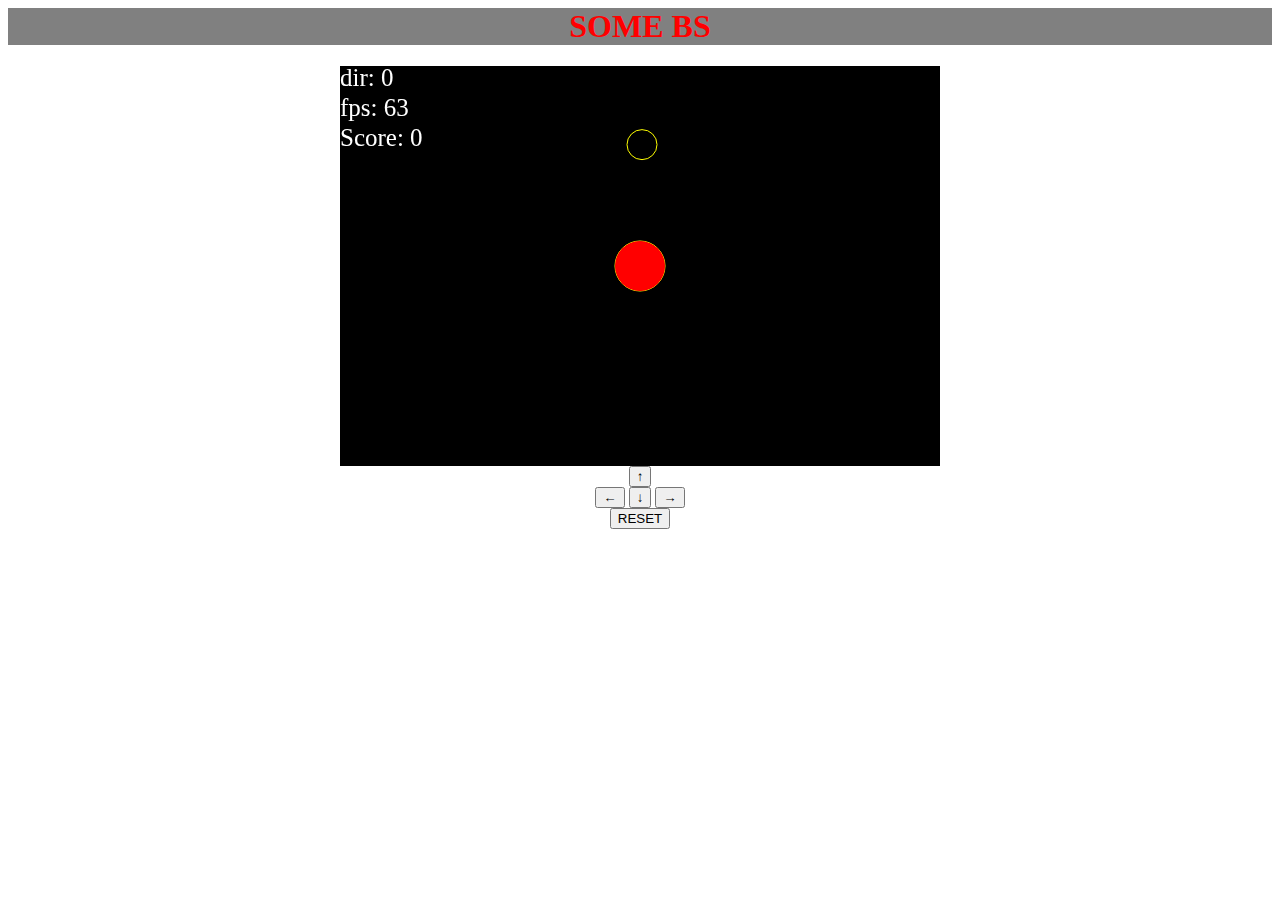
<file: ballgame.html>
<html>
	<head>
		<title>SOME BS</title>
        <h1 >SOME BS</h1>
        <style>
            h1
{
  color: red;
  background-color: gray ;	
}
canvas
{
  background-color: black;
}
</style>
<script>
    window.onload=function()
{
  var dir=0;var t=Date.now();var tp,fps;var x1=Math.random()*585; var y1=Math.random()*385; var score=0;
  var x=300,y=200;
  var canvas=document.getElementById("canvas");
  var up=document.getElementById("up");
  var down=document.getElementById("down");
  var right=document.getElementById("right");
  var left=document.getElementById("left");
  var context=canvas.getContext("2d");
  var reset=document.getElementById("reset");
  down.onmousedown=function()
  {
      dir=2;
  }
  up.onmousedown=function()
  {
      dir=5;
  }
  right.onmousedown=function()
  {
      dir=3;
  }
  left.onmousedown=function()
  {
      dir=1;
  }
  down.ontouchstart=function()
  {
      dir=2;
  }
  up.ontouchstart=function()
  {
      dir=5;
  }
  right.ontouchstart=function()
  {
      dir=3;
  }
  left.ontouchstart=function()
  {
      dir=1;
  }
  down.onmouseup=function()
  {
      dir=0;
  }
  up.onmouseup=function()
  {
      dir=0;
  }
  right.onmouseup=function()
  {
      dir=0;
  }
  left.onmouseup=function()
  {
      dir=0;
  }
  down.ontouchend=function()
  {
      dir=0;
  }
  up.ontouchend=function()
  {
      dir=0;
  }
  right.ontouchend=function()
  {
      dir=0;
  }
  left.ontouchend=function()
  {
      dir=0;
  }
  reset.onmousedown=function()
  {
      score=0;
      x1=Math.random()*585; y1=Math.random()*385;
      x=300,y=200;
      
  }
  reset.ontouchstart=function()
  {
      score=0;
      x1=Math.random()*585; y1=Math.random()*385;
      x=300,y=200;
      
  }
  function draw()
  {  
      tp=(Date.now()-t)/1000;
      fps=Math.round(1/tp);
      t=Date.now();
      context.clearRect(0,0,600,400);
      context.beginPath();
      context.arc(x,y,25,0,2*Math.PI);
      context.strokeStyle="yellow";
      context.stroke();
      context.fillStyle="red";
      context.fill();
      if(x<=25)
       x=25;
      if(y<=25)
       y=25;
      if(y>=375)
       y=375;
      if(x>=575)
       x=575;
     
      if(dir==5)
      y-=5;
      if(dir==2)
      y+=5;
      if(dir==1)
      x-=5;
      if(dir==3)
      x+=5;
    
      
      context.beginPath();
      context.arc(x1,y1,15,0,2*Math.PI);
      context.strokeStyle="yellow";
      context.stroke();
     if(Math.pow(Math.abs((x-x1)*(x-x1)+(y-y1)*(y-y1)),0.5)<=40)
     {
         score++;
          x1=Math.random()*585; y1=Math.random()*385;
     }   
      
      
      

      context.font="25px Garamond";
      context.fillStyle='white';
      context.fillText("dir: "+dir,0,20);
      context.fillText("fps: "+fps,0,50);
      context.fillText("Score: "+score,0,80);

      window.requestAnimationFrame(draw);

  }
  draw();
  

}
</script>

	</head>
	<body align="center">
		<canvas id="canvas" width ="600" height="400"></canvas><br>
        <button align="center" id="up">↑</button><br>
        <button align="center"id="left">←</button>
        <button align="center" id="down">↓</button>
        <button align="center" id="right">→</button>
        <br>
        <button align="center" id="reset">RESET</button>
	</body>
</html>
</file>
